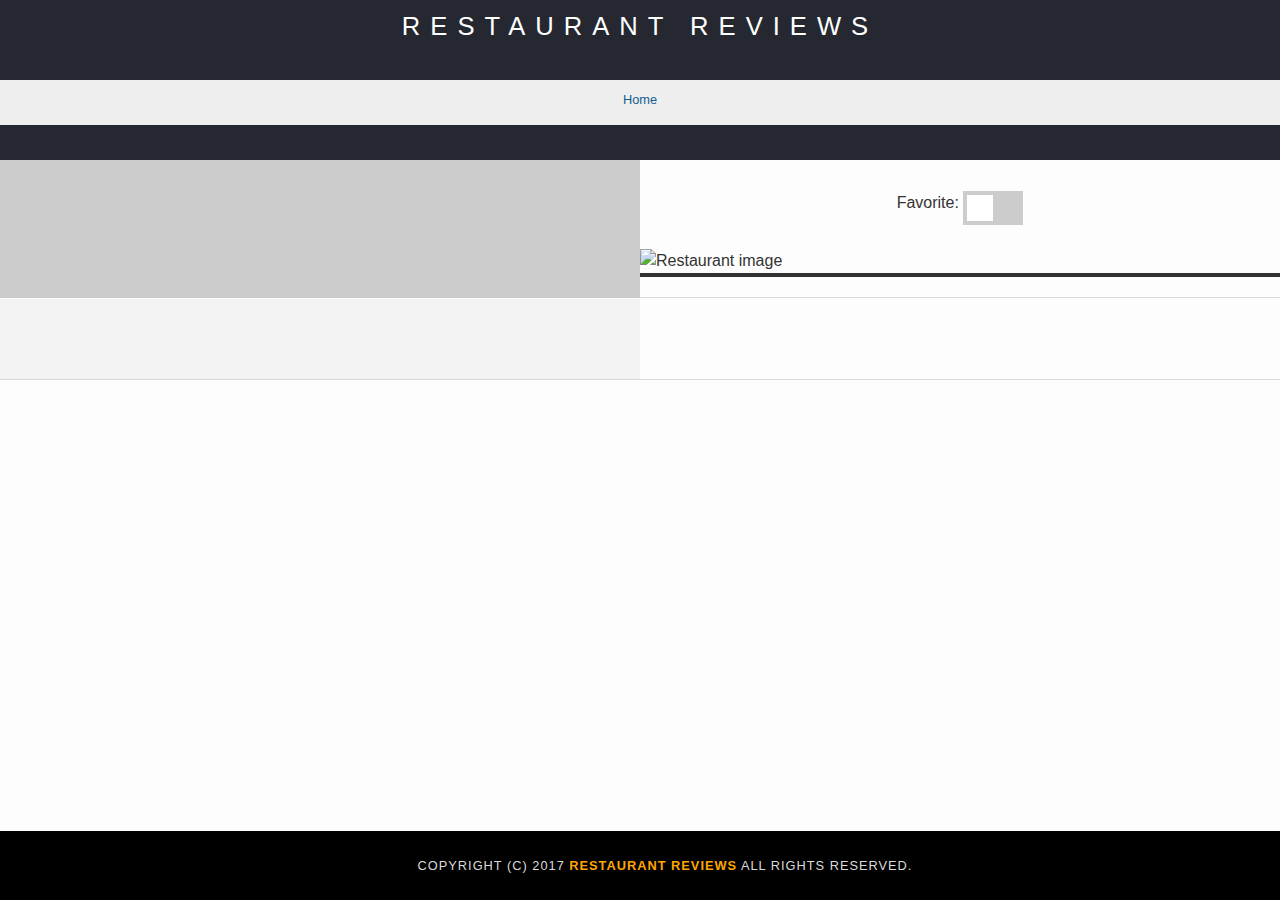
<file: restaurant.html>
<!DOCTYPE html>
<html lang="en">

<head>
  <!-- Normalize.css for better cross-browser consistency -->
  <link rel="stylesheet" src="//normalize-css.googlecode.com/svn/trunk/normalize.css" />
  <!-- Main CSS file -->
  <link rel="stylesheet" href="css/styles.css" type="text/css">
  <link rel="manifest" href="/manifest.json">
  <meta name="theme-color" content="#000"/>
  <meta name="viewport" content="width=device-width,initial-scale=1">
  <title>Restaurant Info</title>
  <script>
    var swRegistration;
    if ('serviceWorker' in navigator) {
      navigator.serviceWorker.addEventListener('message', event => {
        restaurantsJson = event.data.msg;

      });
      window.addEventListener('load', function() {
      navigator.serviceWorker.register('/sw.js').then(function(registration) {
        // Registration was successful
        swRegistration = registration;
        console.log('ServiceWorker registration successful with scope: ', registration.scope);
      }, function(err) {
        // registration failed
        console.log('ServiceWorker registration failed: ', err);
      });
      });
    }
  </script>
</head>

<body class="inside">
  <!-- Beginning header -->
  <header>
    <!-- Beginning nav -->
    <nav>
      <h1><a href="/">Restaurant Reviews</a></h1>
    </nav>
    <!-- Beginning breadcrumb -->
    <nav aria-label="Breadcrumb">
      <ul id="breadcrumb" >
       <li><a href="/">Home</a></li>
      </ul>
    </nav>
    <!-- End breadcrumb -->
    <!-- End nav -->
  </header>
  <!-- End header -->

  <!-- Beginning main -->
  <main id="maincontent">
    <!-- Beginning map -->
    <section id="map-container" >
      <div  role="application" aria-label="Map of restaurant" id="map"></div>
    </section>
    <!-- End map -->  
    <!-- Beginning restaurant -->
    <section id="restaurant-container">
      <h1 tabindex="0" id="restaurant-name"></h1>
      <!-- Rectangular switch -->
      <div style="text-align:center; vertical-align:middle;">
      Favorite: 
      <label class="switch" id="favorite-switch">
        <input type="checkbox" aria-label="Favorite?" id="favorite-checkbox" onchange="toggleFavorite(this.checked)">
        <span class="slider"></span>
      </label></div><br>
      </div>
      <img tabindex="0" alt="Restaurant image" id="restaurant-img">
      <p tabindex="0" id="restaurant-cuisine"></p>
      <p tabindex="0" id="restaurant-address"></p>
      <table tabindex="0" id="restaurant-hours"></table>
    </section>
    <!-- end restaurant -->
  
    <!-- Beginning reviews -->
    <section id="reviews-container">
      <ul id="reviews-list"></ul>
    </section>
    <!-- End reviews -->
  </main>
  <!-- End main -->

  <!-- Beginning footer -->
  <footer id="footer">
    Copyright (c) 2017 <a href="/"><strong>Restaurant Reviews</strong></a> All Rights Reserved.
  </footer>
  <!-- End footer -->

  <!-- Beginning scripts -->
  <!-- Database helpers -->
  <script type="text/javascript" src="js/dbhelper.js"></script>
  <!-- Main javascript file -->
  <script type="text/javascript" src="js/restaurant_info.js"></script>
  <!-- Google Maps -->
  <script async defer src="https://maps.googleapis.com/maps/api/js?key=AIzaSyCqDXjytyBjr9xLTDwwkpiFignkzKNRJ8o&libraries=places&callback=initMap"></script>
  <!-- End scripts -->

</body>

</html>
</file>
<file: css/styles.css>
/* CSS Document */
body, td, th, p {
  font-family: Arial, Helvetica, sans-serif;
  font-size: 16px;
  color: #333;
  line-height: 1.5; }

body {
  background-color: #fdfdfd;
  margin: 0;
  position: relative; }

ul, li {
  font-family: Arial, Helvetica, sans-serif;
  font-size: 1em;
  color: #333; }

a {
  color: orange;

  text-decoration: none; }

a:hover, a:focus {
  color: #3397db;
  text-decoration: none; }

a img {
  border: none 0px #fff; }

h1, h2, h3, h4, h5, h6 {
  font-family: Arial, Helvetica, sans-serif;
  margin: 0 0 20px; }

article, aside, canvas, details, figcaption, figure, footer, header, hgroup, menu, nav, section {
  display: block; }

#maincontent {
  background-color: #f3f3f3;
  min-height: 100%;
  /* added 
  display: grid;
  grid-template-columns: repeat(auto-fit, 320px );
  */ }

#footer {
  background-color: #000;
  color: #dbdbdb;
  font-size: .8em;
  letter-spacing: 1px;
  padding: 25px;
  text-align: center;
  text-transform: uppercase; }

/* ====================== Navigation ====================== */
nav {
  width: 100%;
  height: 80px;
  background-color: #252831;
  text-align: center; }

nav h1 {
  margin: auto; }

nav h1 a {
  color: #fff;
  font-size: 0.8em;
  font-weight: 200;
  letter-spacing: 10px;
  text-transform: uppercase; }

#breadcrumb {
  padding: 10px 40px 16px;
  list-style: none;
  background-color: #eee;
  font-size: .8em;
  margin: 0;
  width: calc(100vw-80px); }

/* Display list items side by side */
#breadcrumb li {
  display: inline; }

/* Add a slash symbol (/) before/behind each list item */
#breadcrumb li + li:before {
  padding: 8px;
  color: black;
  content: "/\00a0"; }

/* Add a color to all links inside the list */
#breadcrumb li a {
  color: #0275d8;
  color: #155c8e;
  text-decoration: none; }

/* Add a color on mouse-over */
#breadcrumb li a:hover {
  color: #01447e;
  text-decoration: underline; }

/* ====================== Map ====================== */
#map {
  height: calc(100vh - 225px);
  /* nav + filter height = 80px + 135px + 10px filter-padding */
  /* height: 400px; */
  min-height: calc(320px - 80px);
  width: 100%;
  background-color: #ccc; }

/* ====================== Restaurant Filtering ====================== */
.filter-options {
  width: 100%;
  background-color: #3397DB;
  background-color: #155c8e;
  -webkit-box-align: center;
      -ms-flex-align: center;
          align-items: center;
  /* removed */
  /* height: 50px; */
  /* added */
  height: 135px;
  padding: 5px 0; }

.filter-options h2 {
  color: white;
  font-size: 1rem;
  font-weight: normal;
  line-height: 1;
  margin: 0 20px; }

.filter-options select {
  background-color: white;
  border: 1px solid #fff;
  font-family: Arial,sans-serif;
  font-size: 11pt;
  height: 35px;
  letter-spacing: 0;
  margin: 10px;
  padding: 0 10px;
  width: calc(100% - 10px * 2);
  /* width: 200px; */ }

/* ====================== Restaurant Listing ====================== */
#restaurants-list {
  background-color: #ccc;
  list-style: outside none none;
  margin: 0;
  padding: 0px 0 60px;
  /* padding: 30px 15px 60px; */
  text-align: center; }

#restaurants-list li {
  background-color: #fff;
  /* border: 2px solid #ccc; */
  font-family: Arial,sans-serif;
  margin: 0 0 10px;
  /*margin: 15px; */
  min-height: 320px;
  /* min-height: 380px; */
  padding: 0 0 25px;
  /* padding: 0 30px 25px;*/
  text-align: center;
  /* text-align: left; */
  width: 100vw;
  /*width: 270px;*/
  /* addded */
  max-width: 414px; }

#restaurants-list .restaurant-img {
  background-color: #ccc;
  display: block;
  margin: 0;
  max-width: 100%;
  /* removed */
  /* min-height: 248px; */
  /* min-width: 100%; */
  /* added */
  height: auto; }

#restaurants-list li h1 {
  color: #f18200;
  color: #8F4300;
  color: #155c8e;
  font-family: Arial,sans-serif;
  font-size: 14pt;
  font-weight: 200;
  letter-spacing: 0;
  line-height: 1.3;
  margin: 20px 0 10px;
  text-transform: uppercase; }

#restaurants-list p {
  margin: 0;
  font-size: 11pt; }

#restaurants-list li a {
  background-color: orange;
  background-color: #8F4300;
  background-color:#8e3f15;
  background-color: #155c8e;
  border-bottom: 3px solid #eee;
  color: #fff;
  display: inline-block;
  font-size: 10pt;
  margin: 15px 0 0;
  padding: 8px 30px 10px;
  text-align: center;
  text-decoration: none;
  text-transform: uppercase; }

#restaurants-list li a[class='anchor'] {
  visibility: hidden;
  margin: 0;
  position: absolute; }

#heart {
  color: #f00;
  font-size:20pt;
}  

/* ====================== Restaurant Details ====================== */
.inside #maincontent {
  display: grid;
  grid-template-columns: 1fr;
  /* max-height : calc(100vh - 80px); */
  width: 100vw; }

.inside header {
  /* position: fixed; */
  top: 0;
  width: 100vw;
  /* z-index: 1000; */ }

.inside #map-container {
  background: blue none repeat scroll 0 0;
  /*
  height: 87%;
  position: fixed;
  right: 0;
*/
  top: 80px;
  width: 100vw;
  height: auto; }

.inside #map {
  background-color: #ccc;
  /*height: 100%;*/
  width: 100vw; }

.inside #footer {
  /*bottom: 0;*/
  /* position: fixed; */
  width: calc(100vw - 50px); }

#restaurant-name {
  color: #f18200;
  color: #8F4300;
  font-family: Arial,sans-serif;
  font-size: 1.2em;
  font-weight: 200;
  letter-spacing: 0;
  margin: 15px 10px 30px;
  text-transform: uppercase;
  line-height: 1.1;
  text-align: center; }

/* The switch - the box around the slider */
.switch {
  text-align: center;
  position: relative;
  display: inline-block;
  width: 60px;
  height: 34px;
}

/* Hide default HTML checkbox */
.switch input {
  opacity: 0;
  width: 0;
  height: 0;
}

/* The slider */

.slider {
  position: absolute;
  cursor: pointer;
  top: 0;
  left: 0;
  right: 0;
  bottom: 0;
  background-color: #ccc;
  -webkit-transition: .4s;
  transition: .4s;
}

.slider:before {
  position: absolute;
  content: "";
  height: 26px;
  width: 26px;
  left: 4px;
  bottom: 4px;
  background-color: white;
  -webkit-transition: .4s;
  transition: .4s;
}

input:checked + .slider {
  background-color: #2196F3;
}

input:focus + .slider {
  box-shadow: 0 0 1px #2196F3;
}

input:checked + .slider:before {
  -webkit-transform: translateX(26px);
  -ms-transform: translateX(26px);
  transform: translateX(26px);
}


#restaurant-img {
  width: 100vw; }

#restaurant-address {
  font-size: 1em;
  margin: 10px 10px;
  text-align: center; }

#restaurant-cuisine {
  background-color: #333;
  color: #ddd;
  font-size: 12pt;
  font-weight: 300;
  letter-spacing: 10px;
  margin: 0 0 20px;
  padding: 2px 0;
  text-align: center;
  text-transform: uppercase;
  width: 100vw; }

#restaurant-container, #reviews-container {
  border-bottom: 1px solid #d9d9d9;
  border-top: 1px solid #fff;
  padding-top: 40px;
  /* padding: 140px 40px 30px; */
  width: 100vw; }

#reviews-container {
  padding: 30px 5px 80px;
  /*padding: 30px 40px 80px;*/ }

#reviews-container h2 {
  color: #f58500;
  color: #8F4300;
  color: #fff;
  background-color: #155c8e;
  font-size: 1.5em;
  font-weight: 300;
  letter-spacing: -1px;
  /* padding-bottom: 1pt; */
  padding: 0 10px 10px 1pt;
  text-align: center; }

#review-instruction {
  text-align: center;
}

#myReview {
  background-color: #ccc;*/
  display:inline-block;
  text-align:center;
  margin-left:0;

  max-width: 640px;
  width: calc(100vw);

}

#myReview label {
  /*background-color: #aaa;*/
  display:block;
  max-width:620px;
  width: calc(100vw - 10px * 2);
  text-align: center;
  vertical-align:bottom;
}

#myReview input {
  height:34px;
  font-size:1em;
  /*max-width: 200px; */
  max-width: 620px;
  width:calc(100vw - 10px * 2);

}  

#myReview textarea {
  display: inline-block;
  height:68px;
  max-width: 620px;
  width:calc(100vw - 10px * 2);  
  font-size:1em;
  resize:none;
}  
#myReview input[type=button]{
  background-color: #155c8e;
  color: white;
  width:calc(100vw - 10px * 2);
  max-width: 200px;
  display:inline-block;
  /*margin-left: calc(50vw - 100px);*/
}
#myReview input[type=number]{
  width:100px;

  /*margin-left: calc(50vw - 50px);  */

}


#reviews-list {
  margin: 0;
  padding: 0; }

#reviews-list li {
  background-color: #fff;
  border: 2px solid #f3f3f3;
  display: block;
  list-style-type: none;
  margin: 0 0 30px;
  overflow: hidden;
  padding: 0 20px 20px;
  position: relative;
  width: calc(100vw - 40px - 4px - 10px); }

#reviews-list li p {
  margin: 0 0 10px; }

#restaurant-hours {
  margin-left: auto;
  margin-right: auto; }

#restaurant-hours td {
  color: #666;
  padding: 0 10px; }

@media screen and (min-width: 415px) {


  #map {
    min-height: 100px;
    height: calc(100vh - 80px - 68px - (5px * 2));
    /* nav + filter height = 80px + 135px + 10px filter-padding */
    /* height: 400px; */ }
  .filter-options select {
    display: inline;
    float: left;
    width: calc(50% - 10px * 2);
    /* width: 200px; */ }
  .filter-options {
    height: 68px;
    padding: 5px 0; }
  #restaurants-list li {
    max-width: 100vw;
    height: auto;
    min-height: 200px;
    display: grid;
    grid-template-columns: 1fr 1fr;
    padding: 0; } }

@media screen and (min-width: 415px) and (min-width: 641px) {
  html {
    overflow: scroll;
    max-height: calc(100vh + 88px); }
  body {
    overflow: hidden;
    max-height: 100%; }
  .inside {
    overflow: auto;
    max-height: 100%; }
  #map {
    width: calc(100vw * 2 / 3);
    height: calc(100vh - 80px); }
  .filter-options select {
    display: block;
    min-width: calc((100vw / 3) - 10px * 2);
    /* width: 200px; */ }
  #maincontent {
    display: grid;
    grid-template-columns: 2fr 1fr;
    grid-template-rows: auto auto;
    max-height: calc(100vh - 80px); }
  .inside #map-container {
    background: blue none repeat scroll 0 0;
    /*
  height: 87%;
  position: fixed;
  right: 0;
*/
    top: 80px;
    width: 50vw;
    height: 100%; }
  .inside #map {
    background-color: #ccc;
    /*height: 100%;*/
    width: 100%;
    height: 100%; }
  .filter-options {
    width: calc((100vw / 3));
    height: 135px;
    padding: 5px 0; }
  .inside #maincontent {
    display: grid;
    grid-template-columns: auto auto;
    /* max-height : calc(100vh - 80px); */
    width: 50vw; }


  #restaurants-list li {
    width: calc(100vw / 3);
    display: block; }
  #maincontent ul {
    height: calc(100vh - 135px - 80px - 10px - 50px - 8pt);
    /* overflow: auto; */ }
  #maincontent section {
    overflow: auto; }
  #restaurant-img {
    width: 100%; }
  #restaurant-address {
    font-size: 1em;
    margin: 10px 10px;
    text-align: center; }
  #restaurant-cuisine {
    background-color: #333;
    color: #ddd;
    font-size: 12pt;
    font-weight: 300;
    letter-spacing: 10px;
    margin: 0 0 20px;
    padding: 2px 0;
    text-align: center;
    text-transform: uppercase;
    width: 100%; }
  #restaurant-container, #reviews-container {
    border-bottom: 1px solid #d9d9d9;
    border-top: 1px solid #fff;
    padding-top: 0px;
    /* padding: 140px 40px 30px; */
    width: 50vw; }
  #reviews-container {
    padding: 0 0 80px;
    /*padding: 30px 40px 80px;*/
    grid-column-start: 1;
    grid-column-end: 3;
    width: 100%; }
  .inside #footer {
    /*display: block;*/
    bottom: 0;
    position: fixed;
    /* width: calc(100vw - 50px); */
    width: 100vw; }
  .inside #maincontent ul {
    overflow: visible;
    height: auto; } 
}
@media screen and (min-width: 642px) {
  #myReview {
    margin-left: calc(50vw - 640px / 2);
  }
  #myReview input[type=number]{
    width:100px;
 
    margin-left: 0px;
  }
}
</file>
